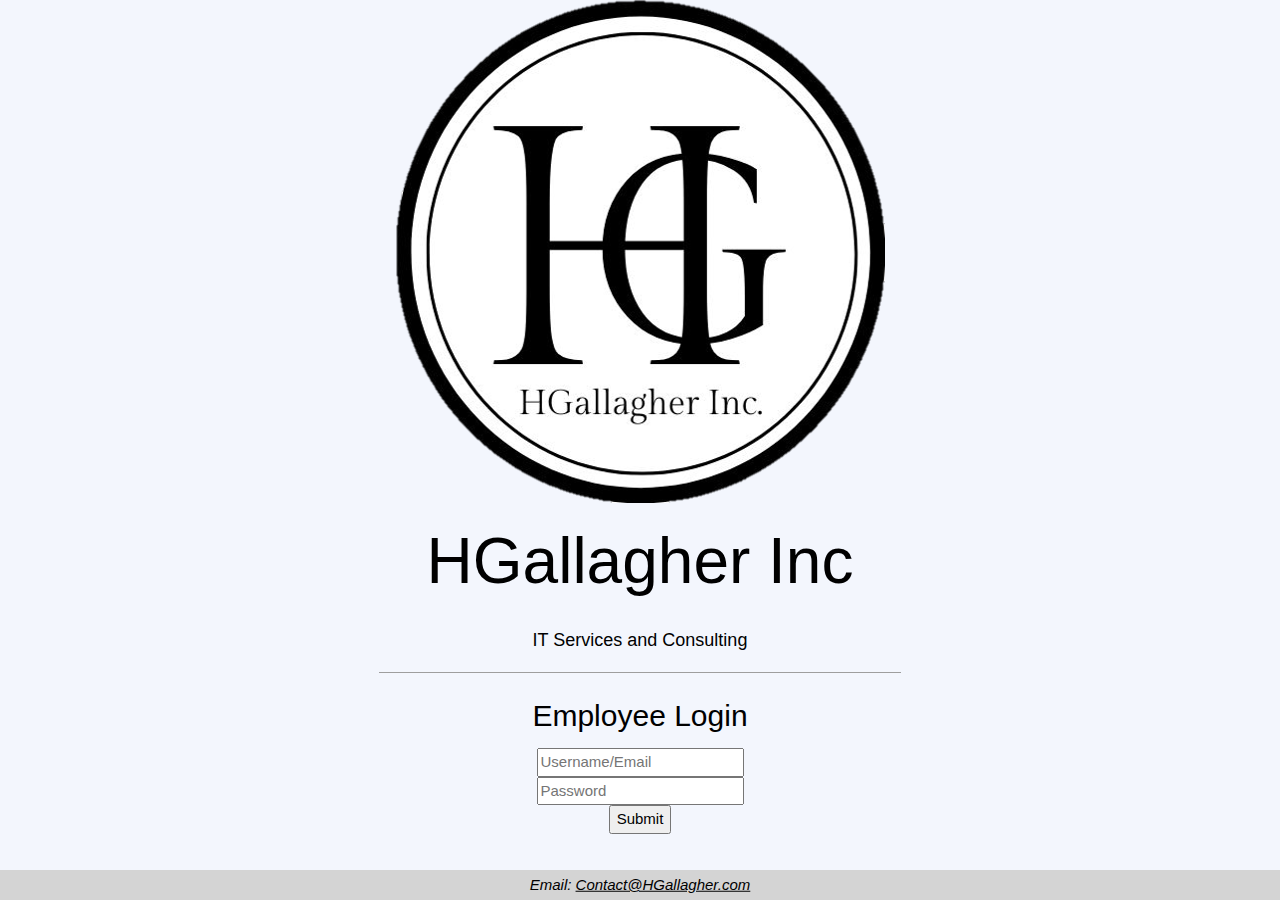
<file: index.html>
<!DOCTYPE html>
<html lang="en" dir="ltr">
  <head>
    <title>HGallagher Inc</title>
    <meta charset="UTF-8">
    <meta name="viewport" content="width=device-width, initial-scale=1">
    <meta name="google-signin-scope" content="profile email">
    <meta name="google-signin-client_id" content="582989157048-gt4cqnqevoba8388kmhntnpjk4m8ksvm.apps.googleusercontent.com">
    
    <link rel="stylesheet" href="https://www.w3schools.com/w3css/4/w3.css">
    <link rel="stylesheet" href="https://fonts.googleapis.com/css?family=Raleway">
    <link rel="styles" href="/styles.css">
    <link rel="script" href="/scripts/gsignin.js">
    <link rel=""
    
    <script src="https://apis.google.com/js/platform.js" async defer></script>
    <script class="w3-center">
      function onSignIn(googleUser) {
      // Useful data for your client-side scripts:
      var profile = googleUser.getBasicProfile();
      console.log("ID: " + profile.getId()); // Don't send this directly to your server!
      console.log('Full Name: ' + profile.getName());
      console.log('Given Name: ' + profile.getGivenName());
      console.log('Family Name: ' + profile.getFamilyName());
      console.log("Image URL: " + profile.getImageUrl());
      console.log("Email: " + profile.getEmail());
    
      // The ID token you need to pass to your backend:
      var id_token = googleUser.getAuthResponse().id_token;
      console.log("ID Token: " + id_token);
    }
    </script>
    
  </head>

  <header class="w3-top" style="width: 100%; background-color: rgb(212, 212, 212);">
    <div>

    </div>
  </header>

  <body style="background-color: rgb(243, 246, 253);">  
  <div class="w3-center" >
    <img style="height:5%; width:auto;" padding="5px" src="/images/logo.png" alt="Logo">
    <h1 class="w3-jumbo w3-animate-top">HGallagher Inc</h1>
    <p class="w3-large" text-align=center>IT Services and Consulting</p>
    <hr class="w3-border-grey" style="margin: auto; width:40%; padding: 5px">
    
    <form class="login">
      <h2>Employee Login</h2>
      <input id="txtEmail" type="email" placeholder="Username/Email"><br>
      <input id="txtPassword" type="password" placeholder="Password"><br>
      <input id="btnLogin" type="Submit" class="button buttonBlue"></button>
      <div class="g-signin2 w3-center" data-onsuccess="onSignIn"></div>
    </form>
  </div>
  </body>

  <footer class="w3-bottom" style="height:30px; width: 100%; background-color: rgb(212, 212, 212);">
    <div class="w3-display-middle">
      <i class="w3-left-align"> Email:
      <a class="w3-center" href="mailto:contact@HGallagher.com">Contact@HGallagher.com</a>
      </i>
    </div>
  </footer>
</html>
</file>
<file: styles.css>
.center {
  display: block;
  margin-left: auto;
  margin-right: auto;
  width: 50%;
}

.login {
  width: 33%; 
  margin: auto;
  border: black 10px;
  background-color: grey; 
  padding-bottom: 10px;
  border-radius: 10px;
}

.box {
  border: 1px black;
}

* { box-sizing:border-box; }

body {
	font-family: Helvetica;
	background: #eee;
  -webkit-font-smoothing: antialiased;
}

.header { 
	text-align:center;
	margin-top: 4em;
}

h1, h3 { font-weight: 300; }

h1 { color: #636363; }

h3 { color: #4a89dc; }

form {
	width: 380px;
	margin: 4em auto;
	padding: 3em 2em 2em 2em;
	background: #fafafa;
	border: 1px solid #ebebeb;
	box-shadow: rgba(0,0,0,0.14902) 0px 1px 1px 0px,rgba(0,0,0,0.09804) 0px 1px 2px 0px;
}

.group { 
	position: relative; 
	margin-bottom: 45px; 
}

input {
	font-size: 18px;
	padding: 10px 10px 10px 5px;
	-webkit-appearance: none;
	display: block;
	background: #fafafa;
	color: #636363;
	width: 100%;
	border: none;
	border-radius: 0;
	border-bottom: 1px solid #757575;
}

input:focus { outline: none; }


/* Label */

label {
	color: #999; 
	font-size: 18px;
	font-weight: normal;
	position: absolute;
	pointer-events: none;
	left: 5px;
	top: 10px;
	transition: all 0.2s ease;
}

/* Error Label */

.errorlabel {
	font-size: 18px;
	padding: 10px 10px 10px 5px;
	-webkit-appearance: none;
	display: block;
	background: #fafafa;
	color: #ff0000;
	width: 100%;
	border: none;
	border-radius: 0;
	border-bottom: 1px solid #ff0000;
}


/* active */

input:focus ~ label, input.used ~ label {
	top: -20px;
  transform: scale(.75); left: -2px;
	/* font-size: 14px; */
	color: #4a89dc;
}


/* Underline */

.bar {
	position: relative;
	display: block;
	width: 100%;
}

.bar:before, .bar:after {
	content: '';
	height: 2px; 
	width: 0;
	bottom: 1px; 
	position: absolute;
	background: #4a89dc; 
	transition: all 0.2s ease;
}

.bar:before { left: 50%; }

.bar:after { right: 50%; }


/* active */

input:focus ~ .bar:before, input:focus ~ .bar:after { width: 50%; }


/* Highlight */

.highlight {
	position: absolute;
	height: 60%; 
	width: 100px; 
	top: 25%; 
	left: 0;
	pointer-events: none;
	opacity: 0.5;
}


/* active */

input:focus ~ .highlight {
	animation: inputHighlighter 0.3s ease;
}


/* Animations */

@keyframes inputHighlighter {
	from { background: #4a89dc; }
	to 	{ width: 0; background: transparent; }
}


/* Button */

.button {
  position: relative;
  display: inline-block;
  padding: 12px 24px;
  margin: .3em 0 1em 0;
  width: 100%;
  vertical-align: middle;
  color: #fff;
  font-size: 16px;
  line-height: 20px;
  -webkit-font-smoothing: antialiased;
  text-align: center;
  letter-spacing: 1px;
  background: transparent;
  border: 0;
  border-bottom: 2px solid #3160B6;
  cursor: pointer;
  transition: all 0.15s ease;
}
.button:focus { outline: 0; }


/* Button modifiers */

.buttonBlue {
  background: #4a89dc;
  text-shadow: 1px 1px 0 rgba(39, 110, 204, .5);
}

.buttonBlue:hover { background: #357bd8; }


/* Ripples container */

.ripples {
  position: absolute;
  top: 0;
  left: 0;
  width: 100%;
  height: 100%;
  overflow: hidden;
  background: transparent;
}


/* Ripples circle */

.ripplesCircle {
  position: absolute;
  top: 50%;
  left: 50%;
  transform: translate(-50%, -50%);
  opacity: 0;
  width: 0;
  height: 0;
  border-radius: 50%;
  background: rgba(255, 255, 255, 0.25);
}

.ripples.is-active .ripplesCircle {
  animation: ripples .4s ease-in;
}


/* Ripples animation */

@keyframes ripples {
  0% { opacity: 0; }

  25% { opacity: 1; }

  100% {
    width: 200%;
    padding-bottom: 200%;
    opacity: 0;
  }
}

footer { text-align: center; 
float: inline-end;}

footer p {
	color: #888;
	font-size: 13px;
	letter-spacing: .4px;
}

footer a {
	color: #4a89dc;
	text-decoration: none;
	transition: all .2s ease;
}

footer a:hover {
	color: #666;
	text-decoration: underline;
}

footer img {
	width: 80px;
	transition: all .2s ease;
}

footer img:hover { opacity: .83; }

footer img:focus , footer a:focus { outline: none; }
</file>
